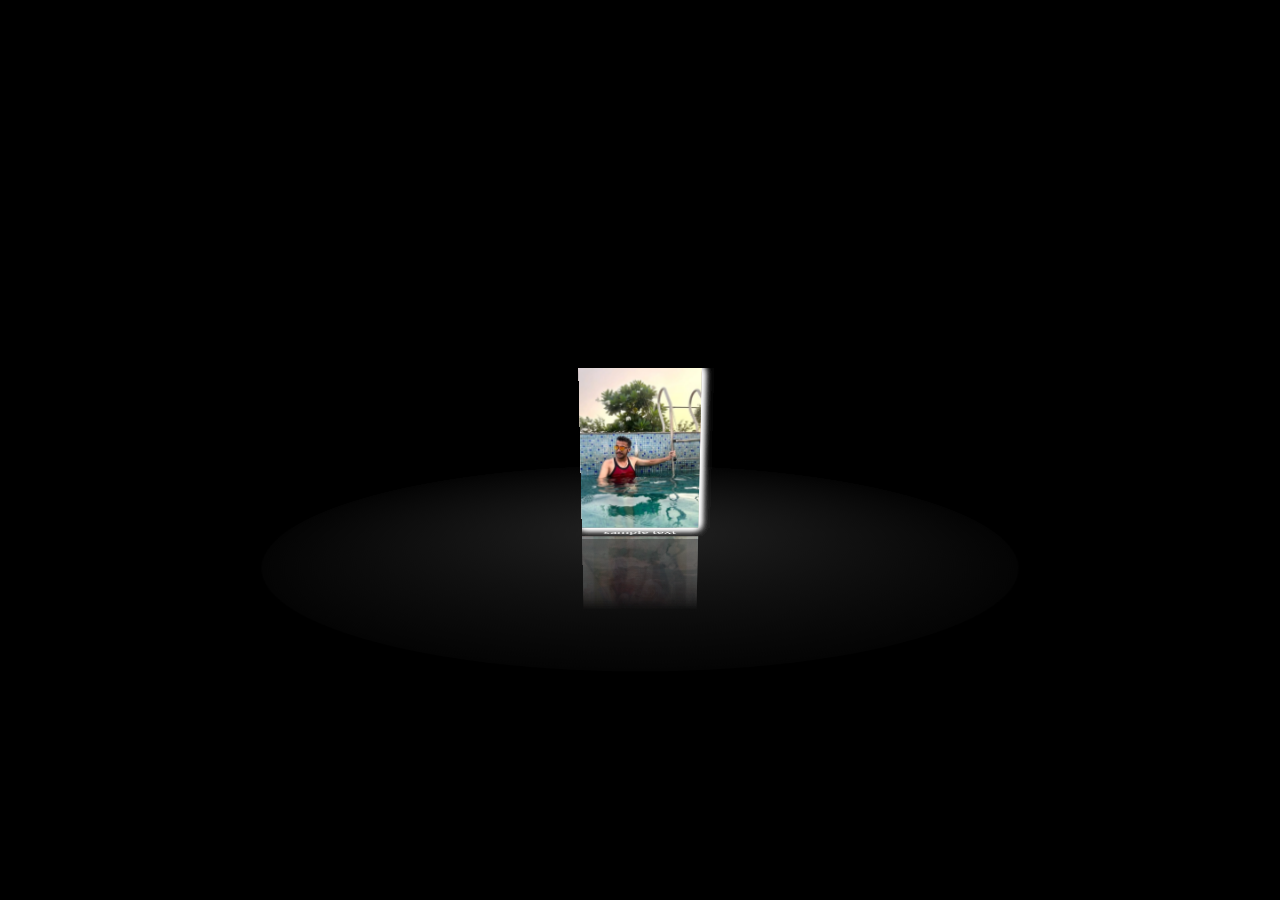
<file: ind.html>
<!DOCTYPE html>
<html lang="en">
<head>
    <meta charset="UTF-8">
    <meta name="viewport" content="width=device-width, initial-scale=1.0">
    <title>Document</title>
    <style>
        * {
  margin: 0;
  padding: 0;
}

html,
body {
  height: 100%;
  /* for touch screen */
  /* touch-action: none;  */
}

body {
  overflow: hidden;
  display: -webkit-box;
  display: -ms-flexbox;
  display: flex;
  background: rgb(0, 0, 0);
  -webkit-perspective: 1000px;
          perspective: 1000px;
  -webkit-transform-style: preserve-3d;
          transform-style: preserve-3d;
}

#drag-container, #spin-container {
  position: relative;
  display: -webkit-box;
  display: -ms-flexbox;
  display: flex;
  margin: auto;
  -webkit-transform-style: preserve-3d;
          transform-style: preserve-3d;
  -webkit-transform: rotateX(-10deg);
          transform: rotateX(-10deg);
}

#drag-container img {
  -webkit-transform-style: preserve-3d;
          transform-style: preserve-3d;
  position: absolute;
  left: 0;
  top: 0;
  width: 100%;
    object-fit:cover;
    object-position:center;
  height: 100%;
  line-height: 200px;
  font-size: 50px;
  text-align: center;
  -webkit-box-shadow: 0 0 8px #fff;
          box-shadow: 0 0 8px #fff;
  -webkit-box-reflect: below 10px linear-gradient(transparent, transparent, #0005);
}

#drag-container img:hover {
  -webkit-box-shadow: 0 0 30px #fffd;
          box-shadow: 0 0 30px #fffd;
  -webkit-box-reflect: below 10px linear-gradient(transparent, transparent, #0007);
}

#drag-container p {
  font-family: Serif;
  position: absolute;
  top: 100%;
  left: 50%;
  -webkit-transform: translate(-50%,-50%) rotateX(90deg);
          transform: translate(-50%,-50%) rotateX(90deg);
  color: #fff;
}

#ground {
    background-color: rgba(10, 10, 10, 0.414) !important;
  width: 900px;
  height: 900px;
  z-index: -1;
  position: absolute;
  top: 100%;
  border-radius: 50%;
  left: 50%;
  -webkit-transform: translate(-50%,-50%) rotateX(90deg);
          transform: translate(-50%,-50%) rotateX(90deg);
  background: -webkit-radial-gradient(center center, farthest-side , #9993, transparent);
}

#music-container {
  position: absolute;
  top: 0;
  left: 0;
}

@-webkit-keyframes spin {
  from{
    -webkit-transform: rotateY(0deg);
            transform: rotateY(0deg);
  } to{
    -webkit-transform: rotateY(360deg);
            transform: rotateY(360deg);
  }
}

@keyframes spin {
  from{
    -webkit-transform: rotateY(0deg);
            transform: rotateY(0deg);
  } to{
    -webkit-transform: rotateY(360deg);
            transform: rotateY(360deg);
  }
}
@-webkit-keyframes spinRevert {
  from{
    -webkit-transform: rotateY(360deg);
            transform: rotateY(360deg);
  } to{
    -webkit-transform: rotateY(0deg);
            transform: rotateY(0deg);
  }
}
@keyframes spinRevert {
  from{
    -webkit-transform: rotateY(360deg);
            transform: rotateY(360deg);
  } to{
    -webkit-transform: rotateY(0deg);
            transform: rotateY(0deg);
  }
}
    </style>
</head>
<body>



    <div id="drag-container">
        <div id="spin-container">
            <img src="tush.jpg" alt="">
            <img src="gf1.jpg" alt="">
            <img src="gf2.jpg" alt="">
            <img src="tushar2.jpg" alt="">
            <img src="tushar1.jpg" alt="">
            <img src="tushar.jpg" alt="">
        </div>
        <p style="white-space: nowrap; position: fixed;">sample text</p>
        <div id="ground"></div>
    </div>

    <div id="music-container"></div>


    <script>



var radius = 240; // how big of the radius
var autoRotate = true; // auto rotate or not
var rotateSpeed = -60; // unit: seconds/360 degrees
var imgWidth = 120; // width of images (unit: px)
var imgHeight = 170; // height of images (unit: px)

// Link of background music - set 'null' if you dont want to play background music
var bgMusicURL = 'https://api.soundcloud.com/tracks/143041228/stream?client_id=587aa2d384f7333a886010d5f52f302a';
var bgMusicControls = false; // Show UI music control



// ===================== start =======================
// animation start after 1000 miliseconds
setTimeout(init, 1000);

var odrag = document.getElementById('drag-container');
var ospin = document.getElementById('spin-container');
var aImg = ospin.getElementsByTagName('img');
var aVid = ospin.getElementsByTagName('video');
var aEle = [...aImg, ...aVid]; // combine 2 arrays

// Size of images
ospin.style.width = imgWidth + "px";
ospin.style.height = imgHeight + "px";

// Size of ground - depend on radius
var ground = document.getElementById('ground');
ground.style.width = radius * 3 + "px";
ground.style.height = radius * 3 + "px";

function init(delayTime) {
  for (var i = 0; i < aEle.length; i++) {
    aEle[i].style.transform = "rotateY(" + (i * (360 / aEle.length)) + "deg) translateZ(" + radius + "px)";
    aEle[i].style.transition = "transform 1s";
    aEle[i].style.transitionDelay = delayTime || (aEle.length - i) / 4 + "s";
  }
}

function applyTranform(obj) {
  // Constrain the angle of camera (between 0 and 180)
  if(tY > 180) tY = 180;
  if(tY < 0) tY = 0;

  // Apply the angle
  obj.style.transform = "rotateX(" + (-tY) + "deg) rotateY(" + (tX) + "deg)";
}

function playSpin(yes) {
  ospin.style.animationPlayState = (yes?'running':'paused');
}

var sX, sY, nX, nY, desX = 0,
    desY = 0,
    tX = 0,
    tY = 10;

// auto spin
if (autoRotate) {
  var animationName = (rotateSpeed > 0 ? 'spin' : 'spinRevert');
  ospin.style.animation = `${animationName} ${Math.abs(rotateSpeed)}s infinite linear`;
}

// add background music
if (bgMusicURL) {
  document.getElementById('music-container').innerHTML += `
<audio src="${bgMusicURL}" ${bgMusicControls? 'controls': ''} autoplay loop>    
<p>If you are reading this, it is because your browser does not support the audio element.</p>
</audio>
`;
}

// setup events
document.onpointerdown = function (e) {
  clearInterval(odrag.timer);
  e = e || window.event;
  var sX = e.clientX,
      sY = e.clientY;

  this.onpointermove = function (e) {
    e = e || window.event;
    var nX = e.clientX,
        nY = e.clientY;
    desX = nX - sX;
    desY = nY - sY;
    tX += desX * 0.1;
    tY += desY * 0.1;
    applyTranform(odrag);
    sX = nX;
    sY = nY;
  };

  this.onpointerup = function (e) {
    odrag.timer = setInterval(function () {
      desX *= 0.95;
      desY *= 0.95;
      tX += desX * 0.1;
      tY += desY * 0.1;
      applyTranform(odrag);
      playSpin(false);
      if (Math.abs(desX) < 0.5 && Math.abs(desY) < 0.5) {
        clearInterval(odrag.timer);
        playSpin(true);
      }
    }, 17);
    this.onpointermove = this.onpointerup = null;
  };

  return false;
};

document.onmousewheel = function(e) {
  e = e || window.event;
  var d = e.wheelDelta / 20 || -e.detail;
  radius += d;
  init(1);
};

    </script>
</body>
</html>
</file>
